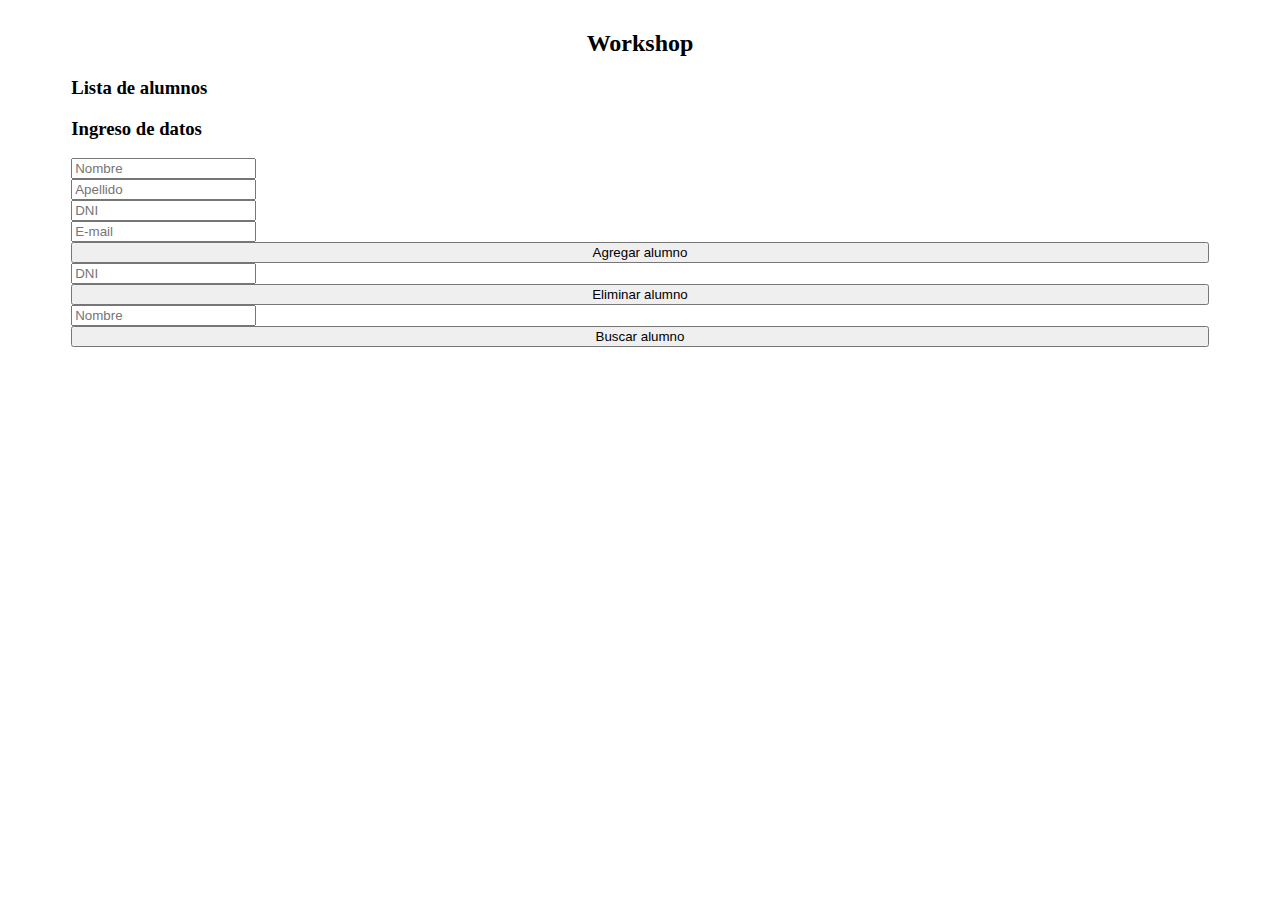
<file: Clase 01/Profe/Desafío/index.html>
<!DOCTYPE html>
<html lang="en">
<head>
    <meta charset="UTF-8">
    <meta name="viewport" content="width=device-width, initial-scale=1.0">
    <meta http-equiv="X-UA-Compatible" content="ie=edge">
    <link rel="tab icon" href="./favicon.png">
    <script src="https://code.jquery.com/jquery-3.2.1.slim.min.js" integrity="sha384-KJ3o2DKtIkvYIK3UENzmM7KCkRr/rE9/Qpg6aAZGJwFDMVNA/GpGFF93hXpG5KkN" crossorigin="anonymous"></script>
    <script src="https://cdnjs.cloudflare.com/ajax/libs/popper.js/1.12.3/umd/popper.min.js" integrity="sha384-vFJXuSJphROIrBnz7yo7oB41mKfc8JzQZiCq4NCceLEaO4IHwicKwpJf9c9IpFgh" crossorigin="anonymous"></script>
    <link rel="stylesheet" href="https://maxcdn.bootstrapcdn.com/bootstrap/4.0.0-beta.2/css/bootstrap.min.css" integrity="sha384-PsH8R72JQ3SOdhVi3uxftmaW6Vc51MKb0q5P2rRUpPvrszuE4W1povHYgTpBfshb" crossorigin="anonymous">
    <script src="https://maxcdn.bootstrapcdn.com/bootstrap/4.0.0-beta.2/js/bootstrap.min.js" integrity="sha384-alpBpkh1PFOepccYVYDB4do5UnbKysX5WZXm3XxPqe5iKTfUKjNkCk9SaVuEZflJ" crossorigin="anonymous"></script>

    <title>Clase 01 - Desafío</title>
</head>
<body>
    <h2 style="text-align: center; margin-top: 30px">Workshop</h2>
    <div style="margin: auto; width: 90%">
        <div class="row">
            <div class="col-md-6">
                <h3 class="text-center">Lista de alumnos</h3>
                <ul id="mainList" class="list-group"></ul>
            </div>
            <div class="col-md-6">
                <h3 class="text-center">Ingreso de datos</h3>
                <form>
                    <div class="form-row">
                        <div class="form-group col-md-6">
                            <input type="text" class="form-control" id="firstName" placeholder="Nombre">
                        </div>
                        <div class="form-group col-md-6">
                            <input type="text" class="form-control" id="lastName" placeholder="Apellido">
                        </div>
                        <div class="form-group col-md-6">
                            <input type="text" class="form-control" id="dni" placeholder="DNI">
                        </div>
                        <div class="form-group col-md-6"> 
                            <input type="text" class="form-control" id="email" placeholder="E-mail">
                        </div>
                        <div class="form-group col-md-12" style="display: flex; flex-direction: column-reverse"> 
                            <button type="button" class="btn btn-primary" id="addStudentButton">Agregar alumno</button>
                        </div>
                    </div>
                </form>
                <form>
                    <div class="form-row">
                        <div class="form-group col-md-6">
                            <input type="text" class="form-control" id="deleteDni" placeholder="DNI">
                        </div>
                        <div class="form-group col-md-6" style="display: flex; flex-direction: column-reverse"> 
                            <button type="button" class="btn btn-danger" id="deleteStudentButton">Eliminar alumno</button>
                        </div>
                    </div>
                </form>
                <form>
                    <div class="form-row">
                        <div class="form-group col-md-6">
                            <input type="text" class="form-control" id="searchText" placeholder="Nombre">
                        </div>
                        <div class="form-group col-md-6" style="display: flex; flex-direction: column-reverse"> 
                            <button type="button" class="btn btn-success" id="searchStudentButton">Buscar alumno</button>
                        </div>
                    </div>
                </form>
                <div class="row">
                    <div class="col-md-12">
                        <ul id="searchList" class="list-group"></ul>
                    </div>
                </div>
            </div>
        </div>
    </div>
</body>

</html>
</file>
